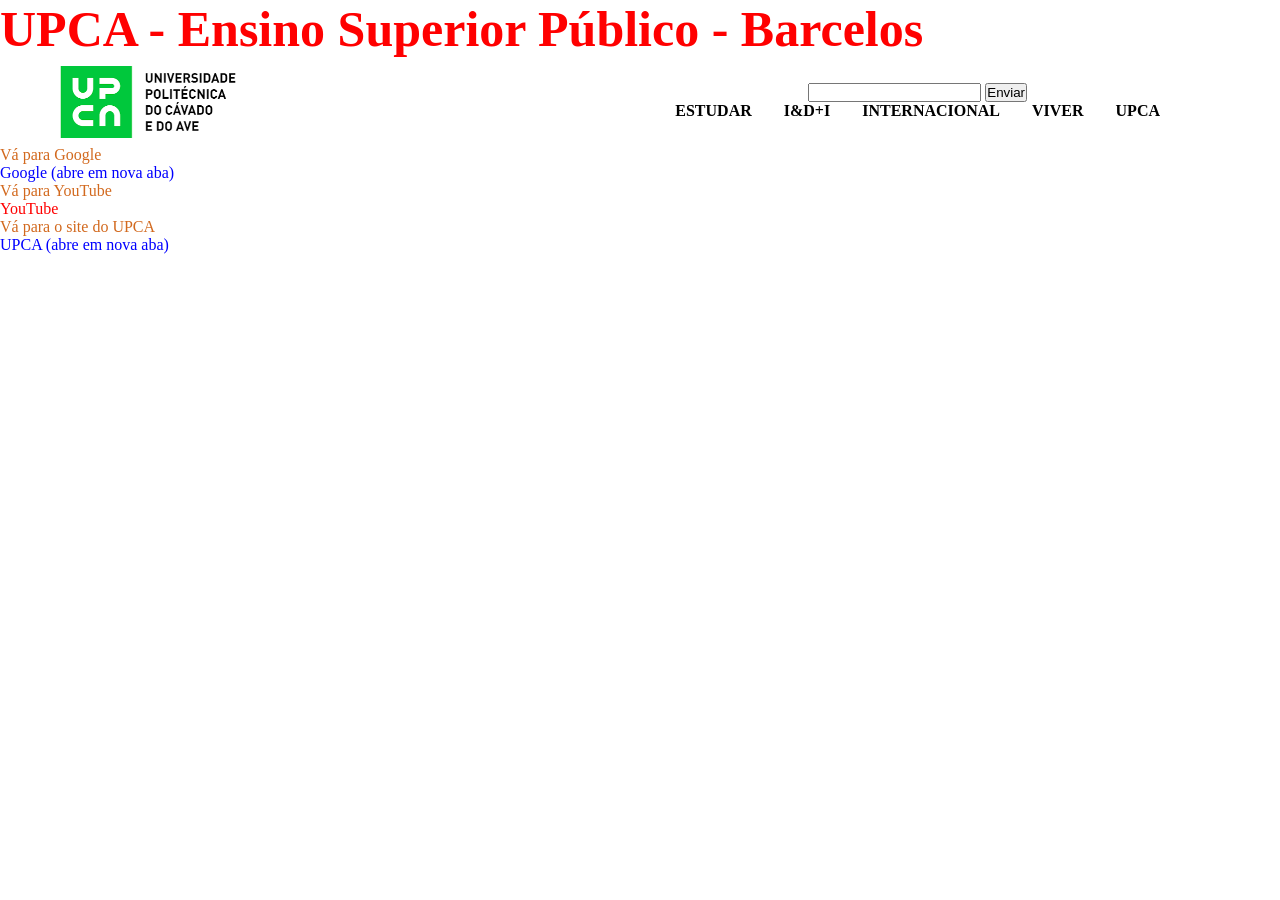
<file: Site_UPCA.html>
<html lang="pt-pt"> <!-- define a língua -->
<head>
    <meta charset="UTF-8">  <!-- permite acentos, varia de caligrafia de cada nacionalidade -->
    <meta name="viewport" content="width=device-width, initial-scale=1.0">
    <title> UPCA - Ensino Superior Público - Barcelos </title>
    <link rel="stylesheet" href="style.css"> <!-- ligação ao ficheiro css para formatar a estética/formato -->
</head>
<body>
    <header class="header">
        <h1 class="titulo titulo2" style="color:blue;" id="tituloId"> UPCA - Ensino Superior Público - Barcelos</h1>
        <div class="header-container">
            <div>
            <img class="logotipo" src="UPCA.png" alt="Logótipo UPCA"> <!-- idealmente, todos os elementos estão guardados na mesma pasta -->
            </div>
        <div class="form-nav-container">
            <form> <!-- criação da barra de pesquisa e botão enviar -->
                <label for="busca"></label>
                <input type="search" id="busca">
                <button type="submit">Enviar</button>
            </form> <!-- criação dos menus -->
            <nav class="navigation">
                <ul class="nav-options">
                    <a>Estudar</a>
                    <a>I&D+I</a>
                    <a>Internacional</a>
                    <a>Viver</a>
                    <a>UPCA</a>
                </ul>
            </nav>
        </div>
    </header>
    <div> <!-- criação de hiperligações | target="_blank" - ao clicar, abre um novo separador -->
        <p>Vá para Google</p>
        <a href="https://www.google.com/"
        target="_blank">Google</a>
    </div>
    <div>
        <p>Vá para YouTube</p>
        <a href="https://www.youtube.com/">YouTube</a>
    </div>
     <div>
        <p>Vá para o site do UPCA</p>
        <a href="https://ipca.pt/" target="_blank">UPCA</a>
    </div>
</body>
</html>
</file>
<file: style.css>
* {
    margin: 0;
    padding: 0;
    box-sizing: border-box;
}

html {
    font-size: 16px;
    }

p {
    font-size: 1rem;
    }
    
body {
   color: chocolate
   }
/* cor do texto identificado como "body" */
.logotipo {
    width: 50%;
}
/* percentagem da largura da tela que será ocupada pelo logótipo */
tituloId {
    color: green;
}
.titulo {
    color: red !important;
}
.titulo2 {
    color: yellow
}
/* os últimos 3 alteram a cor do texto identificado como "titulo". Neste caso prevaleceria o último, ou seja, amarelo. No site aparece outra cor porque está definida no código */
h1 {
    color: purple;
    font-size: 50px;
}
/* altera a cor do texto identificado como h1. Neste caso não altera porque a cor já está definida no código e prevalece */
.navigation a {
    text-transform: uppercase;
    font-weight: bold;
    color: black;
}
/* formata o texto que está na class "navigaton" idenficados como "a" */
a {
    color: red;
    text-decoration: none;
}
/* altera a cor do texto na categoria "a" */
a[target="_blank"] {
    color: blue;
}
/* altera a cor do texto sempre que se aplicar "target="_blank" */
button:hover {
    background-color: blue;
    color: white;
    cursor: pointer;
}
/* sempre que o cursor estiver em cima do botão "enviar" o botão vai ficar azul com letras brancas eo cursos vai ser a mão */
a[target="_blank"]::after {
    content: " (abre em nova aba)";
}
/* adiciona a informação do "content" */
.header-container {
    display: flex;
    flex-direction: row;
    align-items: center;
    justify-content: space-between;
    padding: 8px 60px;
}
/* aplicação da flexbox e respetivas características no header*/
.form-nav-container {
    display: flex;
    flex-direction: column;
    align-items: center;
    justify-content: space-between;
    padding: 8px 60px;
}
/* aplicação da flexbox e respetivas características na caixa form + nav, dentro do header - permite ter a barra de pesquisa em cima dos menus, ambos alinhados com o logotipo*/
.nav-options {
    display: flex;
    flex-direction: row;
    align-items: center;
    gap: 32px;
}
/* adiciona espaço entre as opções do menu */
</file>
